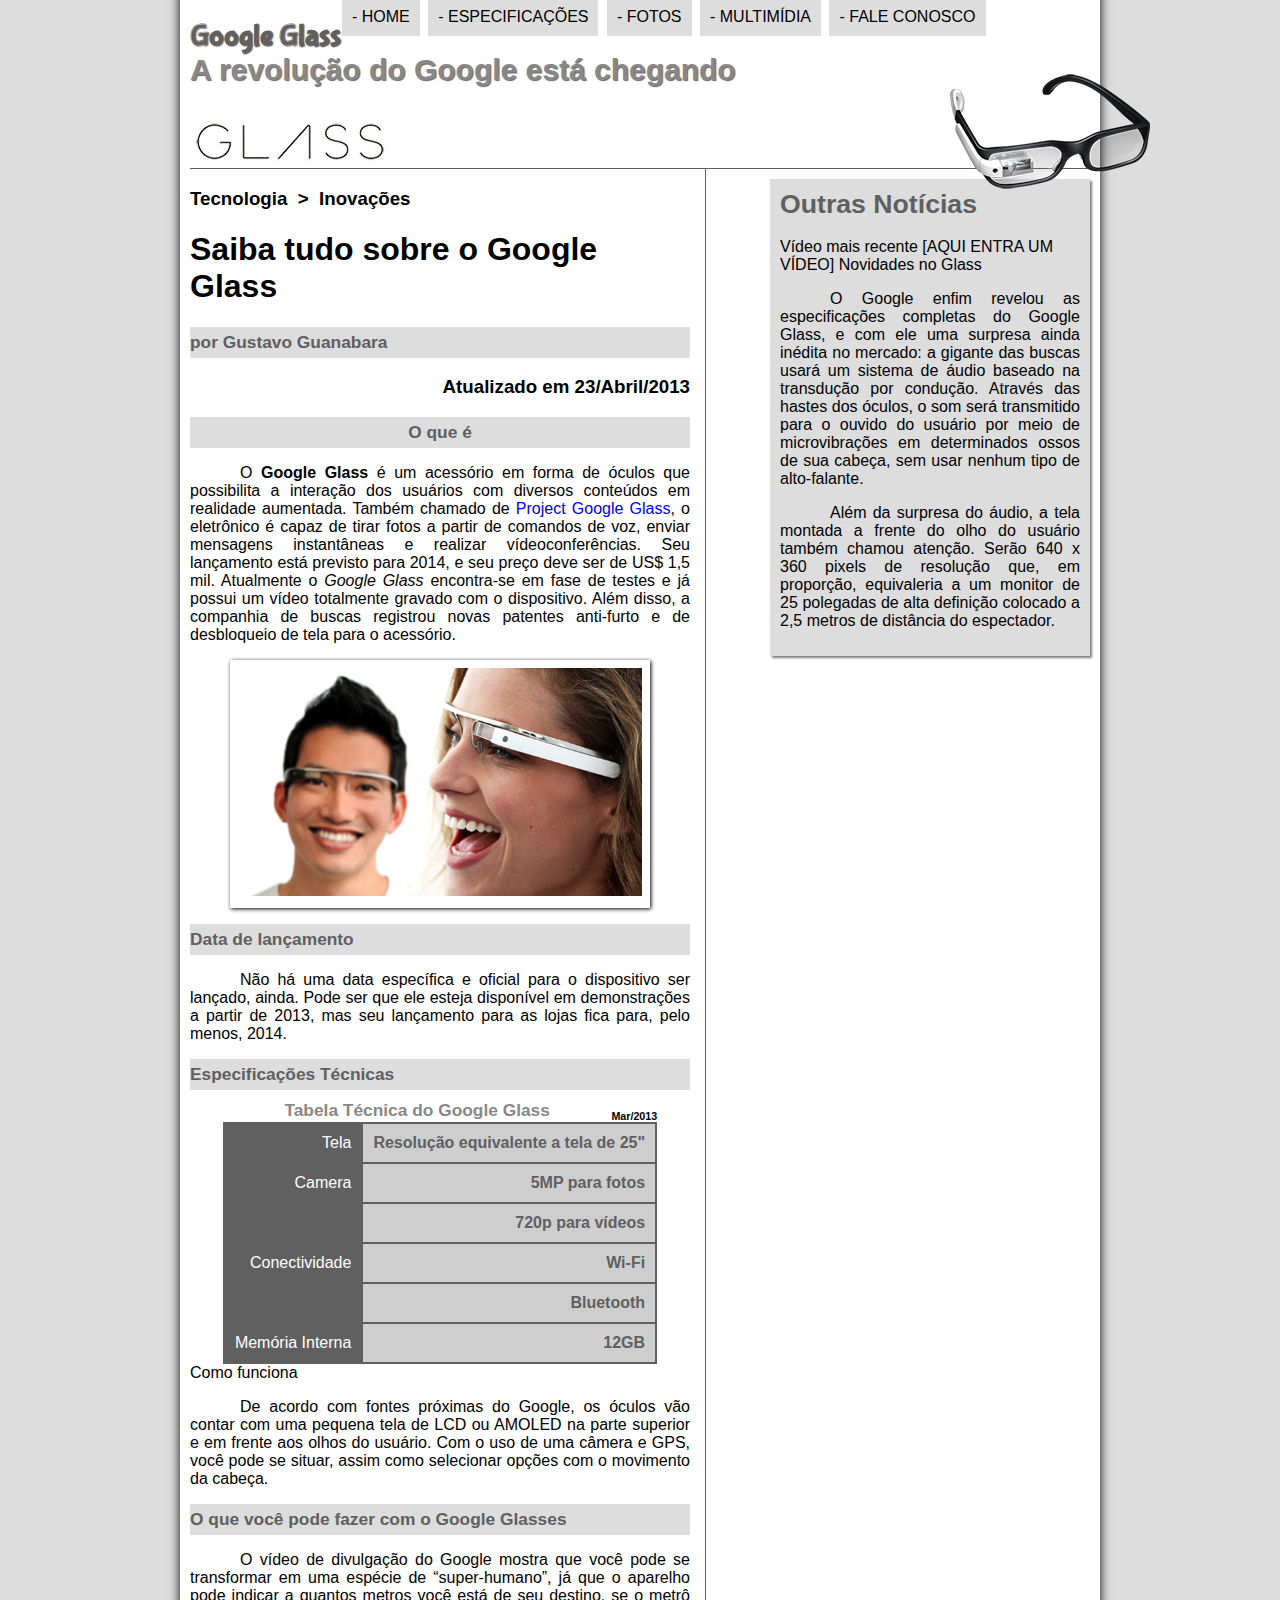
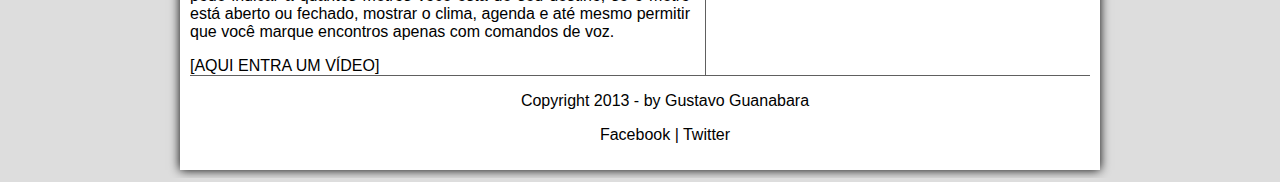
<file: projeto-glass-html5/index.html>
<!DOCTYPE html>
<html>
<html lang="pt-br">
<head>
    <meta charset="UTF-8">
    <title>Tudo sobre o Google Glass</title>
    <link rel="stylesheet" type="text/css" href="_css/estilo.css"/>
</head>
<script src="_javascript/funcoes.js"></script>
<body>
<div id="interface">
    
    <header id="cabecalho">
    <hgroup>
    <h1>Google Glass</h1>
    <h2>A revolução do Google está chegando</h2>
    </hgroup>   
<img id="icone" src="_imagens/glass-oculos-preto-peq.png"/>
<nav id="menu">
    <h1>Menu Principal</h1>
        <ul type="1" start="1">
            <li onmouseover="mudaFoto('_imagens/Home.png')" onmouseout="mudaFoto('_imagens/glass-oculos-preto-peq.png')"><a href="index.html" target="_self"> - Home</a></li> 
            <li onmouseover="mudaFoto('_imagens/especificacoes.png')" onmouseout="mudaFoto('_imagens/glass-oculos-preto-peq.png')"><a href="specs.html" target="_self"> - Especificações</a></li>
            <li onmouseover="mudaFoto('_imagens/fotos.png')" onmouseout="mudaFoto('_imagens/glass-oculos-preto-peq.png')"><a href="fotos.html" target="_self"> - Fotos</a></li>
            <li onmouseover="mudaFoto('_imagens/multimidia.png')" onmouseout="mudaFoto('_imagens/glass-oculos-preto-peq.png')"><a href="multimidia.html" target="_self"> - Multimídia</a></li>
            <li onmouseover="mudaFoto('_imagens/contato.png')" onmouseout="mudaFoto('_imagens/glass-oculos-preto-peq.png')"><a href="fale-conosco.html" target="_self"> - Fale conosco</a></li>
        </ul>
</nav>
</header>

<section id="corpo">
<article id="noticia-principal">
<header id="cabecalho-artigo">
<hgroup>
<h3>Tecnologia&nbsp; >&nbsp; Inovações</h3>
<h1>Saiba tudo sobre o Google Glass</h1>
<h2>por Gustavo Guanabara</h2>
<h3 class="direita">Atualizado em 23/Abril/2013</h3>
</hgroup>
</header>


<h2 style="text-align: center;">O que é</h2>
<p>O <b>Google Glass</b> é um acessório em forma de óculos que possibilita a interação dos usuários com diversos conteúdos em realidade aumentada. Também chamado de <a href="https://pt.wikipedia.org/wiki/Project_Glass" target="_blank">Project Google Glass</a>, o eletrônico é capaz de tirar fotos a partir de comandos de voz, enviar mensagens instantâneas e realizar vídeo&shy;con&shy;ferên&shy;cias. Seu lançamento está previsto para 2014, e seu preço deve ser de US$ 1,5 mil. Atualmente o <em>Google Glass</em> encontra-se em fase de testes e já possui um vídeo totalmente gravado com o dispositivo. Além disso, a companhia de buscas registrou novas patentes anti-furto e de desbloqueio de tela para o acessório.</p>

<figure class="foto-legenda">
<img src="_imagens/glass-quadro-homem-mulher.jpg"/>
    <figcaption>
        <h3>Google Glass</h3>
        <p>Uma nova maneira de ver o mundo!.</p>
    </figcaption>
</figure>

<h2>Data de lançamento</h2>
<p>Não há uma data específica e oficial para o dispositivo ser lançado, ainda. Pode ser que ele esteja disponível em demonstrações a partir de 2013, mas seu lançamento para as lojas fica para, pelo menos, 2014.</p>

<h2>Especificações Técnicas</h2>
<table id="tabelaspec">
<caption>Tabela Técnica do Google Glass <span>Mar/2013</span></caption>

<tr><td class="ce">Tela</td><td class="cd">Resolução equivalente a tela de 25"</td></tr>
<tr><td rowspan="2" class="ce">Camera</td><td class="cd">5MP para fotos</td></tr>
<tr><td class="cd">720p para vídeos</td></tr>
<tr><td rowspan="2" class="ce">Conectividade</td><td class="cd">Wi-Fi</td></tr>
<tr><td class="cd">Bluetooth</td></tr>
<tr><td class="ce">Memória Interna</td><td class="cd">12GB</td></tr>
</table>
Como funciona<br/>
<p>De acordo com fontes próximas do Google, os óculos vão contar com uma pequena tela de LCD ou AMOLED na parte superior e em frente aos olhos do usuário. Com o uso de uma câmera e GPS, você pode se situar, assim como selecionar opções com o movimento da cabeça.</p>

<h2>O que você pode fazer com o Google Glasses</h2>
<p>O vídeo de divulgação do Google mostra que você pode se transformar em uma espécie de “super-<wbr/>humano”, já que o aparelho pode indicar a quantos metros você está de seu destino, se o metrô está aberto ou fechado, mostrar o clima, agenda e até mesmo permitir que você marque encontros apenas com comandos de voz.</p>

[AQUI ENTRA UM VÍDEO]
</article>
</section>
<aside id="lateral">
<h1>Outras Notícias</h1>
Vídeo mais recente

[AQUI ENTRA UM VÍDEO]

Novidades no Glass<br/>
<p>O Google enfim revelou as especificações completas do Google Glass, e com ele uma surpresa ainda inédita no mercado: a gigante das buscas usará um sistema de áudio baseado na transdução por condução. Através das hastes dos óculos, o som será transmitido para o ouvido do usuário por meio de microvibrações em determinados ossos de sua cabeça, sem usar nenhum tipo de alto-falante.</p>

<p>Além da surpresa do áudio, a tela montada a frente do olho do usuário também chamou atenção. Serão 640 x 360 pixels de resolução que, em proporção, equivaleria a um monitor de 25 polegadas de alta definição colocado a 2,5 metros de distância do espectador.</p>
</aside>
<footer id="rodape">
<p>Copyright 2013 - by Gustavo Guanabara</p>
<p>Facebook | Twitter</p>
</footer>
</div>
</body>
</html>
</file>
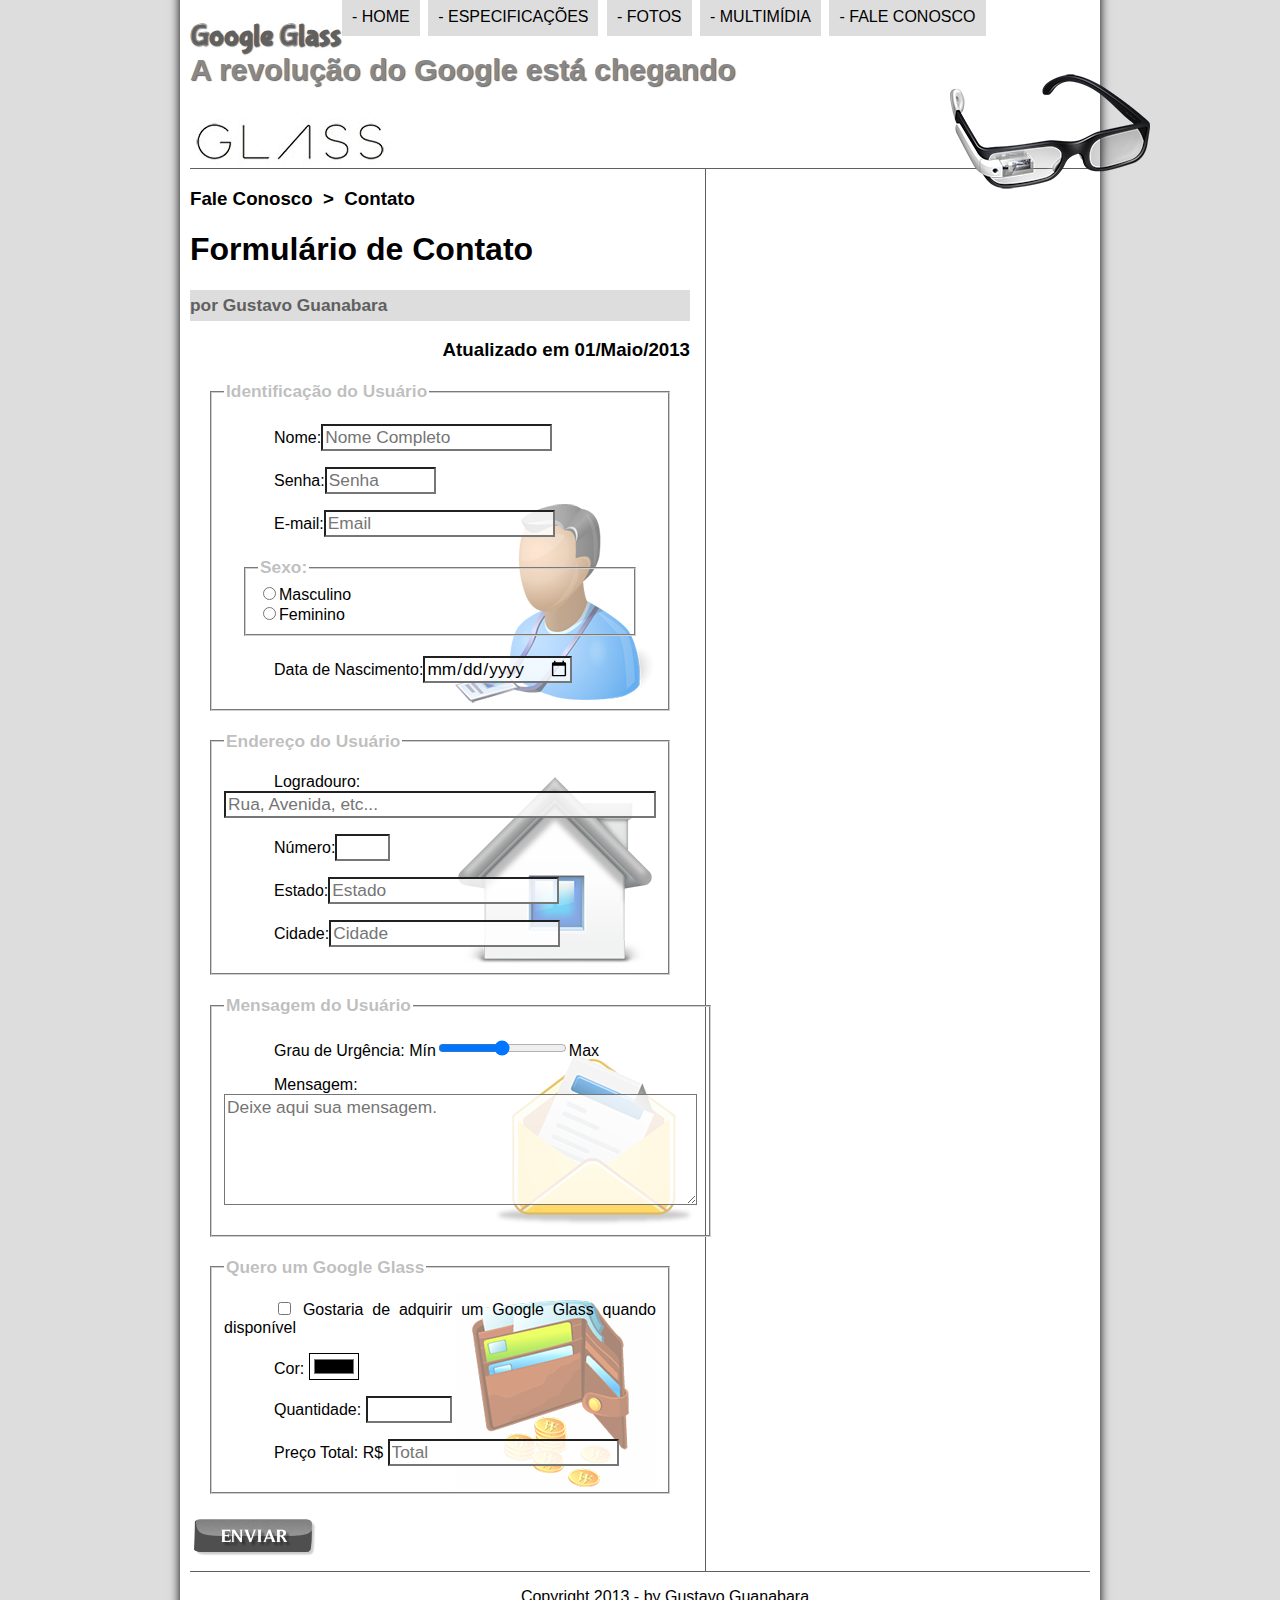
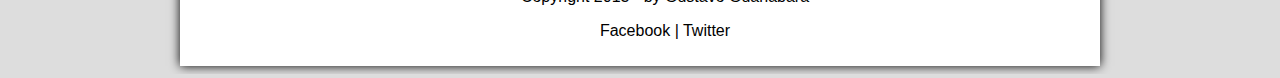
<file: projeto-glass-html5/fale-conosco.html>
<!DOCTYPE html>
<html>
<html lang="pt-br">
<head>
    <meta charset="UTF-8">
    <title>Tudo sobre o Google Glass</title>
    <link rel="stylesheet" type="text/css" href="_css/estilo.css"/>
    <link rel="stylesheet" type="text/css" href="_css/form.css"/>
    <script src="_javascript/funcoes.js"></script>
    <script>
        function calc_total() {
            var qtd = parseInt(document.getElementById('cQtde').value);
            tot = qtd * 1500;
            document.getElementById('cTot').value = tot;
        }
    </script>
</head>
<body>
<div id="interface">
    
    <header id="cabecalho">
    <hgroup>
    <h1>Google Glass</h1>
    <h2>A revolução do Google está chegando</h2>
    </hgroup>   
<img id="icone" src="_imagens/glass-oculos-preto-peq.png"/>
<nav id="menu">
    <h1>Menu Principal</h1>
        <ul type="1" start="1">
            <li onmouseover="mudaFoto('_imagens/Home.png')" onmouseout="mudaFoto('_imagens/contato.png')"><a href="index.html" target="_self"> - Home</a></li> 
            <li onmouseover="mudaFoto('_imagens/especificacoes.png')" onmouseout="mudaFoto('_imagens/contato.png')"><a href="specs.html" target="_self"> - Especificações</a></li>
            <li onmouseover="mudaFoto('_imagens/fotos.png')" onmouseout="mudaFoto('_imagens/contato.png')"><a href="fotos.html" target="_self"> - Fotos</a></li>
            <li onmouseover="mudaFoto('_imagens/multimidia.png')" onmouseout="mudaFoto('_imagens/contato.png')"><a href="multimidia.html" target="_self"> - Multimídia</a></li>
            <li onmouseover="mudaFoto('_imagens/contato.png')" onmouseout="mudaFoto('_imagens/contato.png')"><a href="fale-conosco.html" target="_self"> - Fale conosco</a></li>
        </ul>
</nav>
</header>

<section id="corpo">
<article id="noticia-principal">
<header id="cabecalho-artigo">
<hgroup>
<h3>Fale Conosco&nbsp; >&nbsp; Contato</h3>
<h1>Formulário de Contato</h1>
<h2>por Gustavo Guanabara</h2>
<h3 class="direita">Atualizado em 01/Maio/2013</h3>
</hgroup>
</header>

<form method="post" id="fContato" action="mailto:xxxxxx@gmail.com" oninput="calc_total();">
    
    <fieldset id="usuario"><legend>Identificação do Usuário</legend>
    <p><label for="cNome">Nome:</label><input type="text" name="tNome" id="cNome" size="20" maxlength="30" placeholder="Nome Completo"></p>
    <P><label for="cSenha">Senha:</label><input type="password" name="tSenha" id="cSenha" size="8" maxlength="8" placeholder="Senha"></P>
    <p><label for="cEmail">E-mail:</label><input type="email" name="tEmail" id="cEmail" size="20" maxlength="40" placeholder="Email"></p>
    <fieldset><legend>Sexo:</legend>
        <input type="radio" name="tSexo" id="cMasc"/><label for="cMasc">Masculino</label><br/>
        <input type="radio" name="tSexo" id="cFem"/><label for="cFem">Feminino</label></fieldset>
    <p>Data de Nascimento:<input type="date" name="tData" id="cData"></p></fieldset>

<fieldset id="endereco"><legend>Endereço do Usuário</legend>
    <p><label for="cLogradouro">Logradouro:</label><input type="text" name="tLogradouro" id="cLogradouro" size="40" maxlength="80" placeholder="Rua, Avenida, etc..."></p>
    <p><label for="cNumero">Número:</label><input type="number" name="tNumero" id="cNumero" min="1" max="4"></p>
    <p><label for="cEstado">Estado:</label><input type="text" name="tEstado" id="cEstado" size="20" maxlength="30" placeholder="Estado"></p>
    <p><label for="cCidade">Cidade:</label><input type="text" name="tCidade" id="cCidade" size="20" maxlength="30" placeholder="Cidade"></p></fieldset>

<fieldset id="mensagem"><legend>Mensagem do Usuário</legend>
    <p><label for="cUrg">Grau de Urgência:</label>
    Mín<input type="range" name="tUrg" id="cUrg" min="0" max="10"/>Max</p>
    <p><label for="cMsg">Mensagem:</label>
    <textarea name="tMsg" id="CMsg" cols="45" rows="5" placeholder="Deixe aqui sua mensagem."></textarea></p></fieldset>

<fieldset id="pedido"><legend>Quero um Google Glass</legend>
    <p><input type="checkbox" name="tPede" id="cPed">
    <label for="cPed">Gostaria de adquirir um Google Glass quando disponível</label></p>
    <P><label for="cCor">Cor:</label>
    <input type="color"></P>
    <P><label for="cQtde">Quantidade:</label>
    <input type="number" name="tNum" id="cNum" min="0" max="1000"></P>
    <p><label for="cTot">Preço Total: R$</label>
    <input type="text" name="tTot" id="cTot" placeholder="Total"></p></fieldset>

<input type="image" name="tEnviar" id="cEnviar" src="_imagens/botao-enviar.png"/>

</form>
</article>
</section>
<footer id="rodape">
    <p>Copyright 2013 - by Gustavo Guanabara</p>
    <p>Facebook | Twitter</p>
    </footer>
    </div>
    </body>
    </html>
</file>
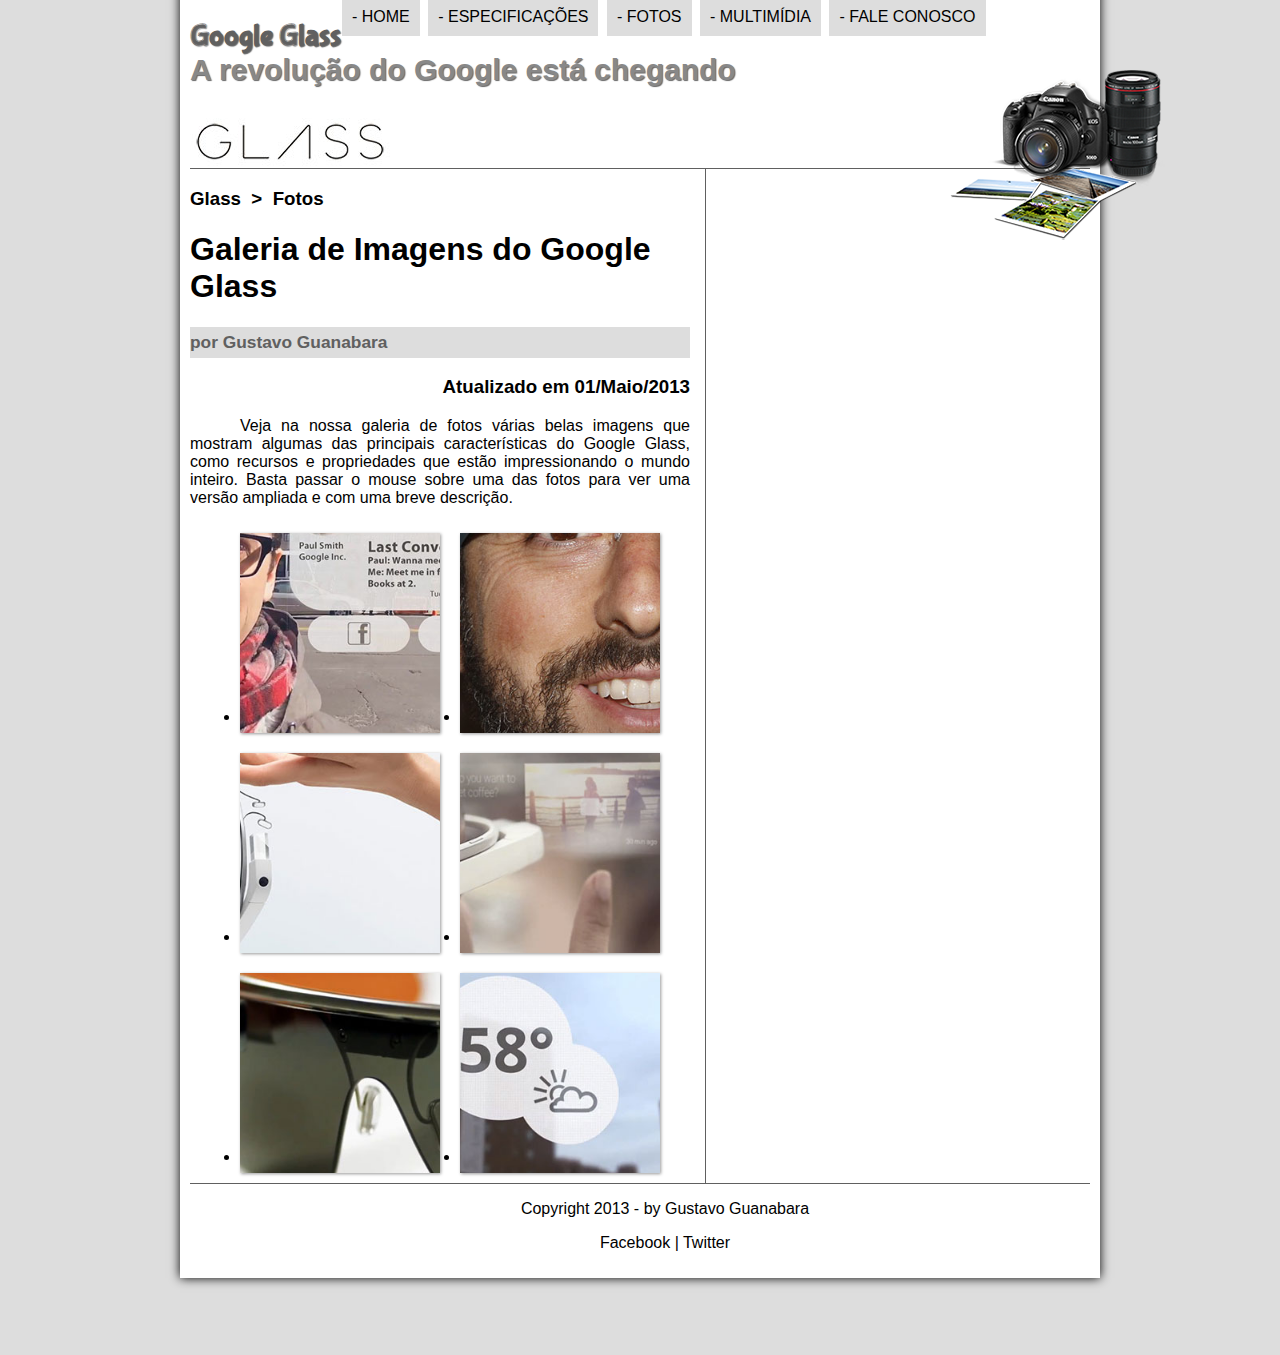
<file: projeto-glass-html5/fotos.html>
<!DOCTYPE html>
<html>
<html lang="pt-br">
<head>
    <meta charset="UTF-8">
    <title>Tudo sobre o Google Glass</title>
    <link rel="stylesheet" type="text/css" href="_css/estilo.css"/>
    <link rel="stylesheet" href="_css/fotos.css"/>
</head>
<script src="_javascript/funcoes.js"></script>
<body>
<div id="interface">
    
    <header id="cabecalho">
    <hgroup>
    <h1>Google Glass</h1>
    <h2>A revolução do Google está chegando</h2>
    </hgroup>   
<img id="icone" src="_imagens/fotos.png"/>
<nav id="menu">
    <h1>Menu Principal</h1>
        <ul type="1" start="1">
            <li onmouseover="mudaFoto('_imagens/Home.png')" onmouseout="mudaFoto('_imagens/fotos.png')"><a href="index.html" target="_self"> - Home</a></li> 
            <li onmouseover="mudaFoto('_imagens/especificacoes.png')" onmouseout="mudaFoto('_imagens/fotos.png')"><a href="specs.html" target="_self"> - Especificações</a></li>
            <li onmouseover="mudaFoto('_imagens/fotos.png')" onmouseout="mudaFoto('_imagens/fotos.png')"><a href="fotos.html" target="_self"> - Fotos</a></li>
            <li onmouseover="mudaFoto('_imagens/multimidia.png')" onmouseout="mudaFoto('_imagens/fotos.png')"><a href="multimidia.html" target="_self"> - Multimídia</a></li>
            <li onmouseover="mudaFoto('_imagens/contato.png')" onmouseout="mudaFoto('_imagens/fotos.png')"><a href="fale-conosco.html" target="_self"> - Fale conosco</a></li>
        </ul>
</nav>
</header>

<section id="corpo">
<article id="noticia-principal">
<header id="cabecalho-artigo">
<hgroup>
<h3>Glass&nbsp; >&nbsp; Fotos</h3>
<h1>Galeria de Imagens do Google Glass</h1>
<h2>por Gustavo Guanabara</h2>
<h3 class="direita">Atualizado em 01/Maio/2013</h3>
</hgroup>
</header>

<p>Veja na nossa galeria de fotos várias belas imagens que mostram algumas das principais características do Google Glass, como recursos e propriedades que estão impressionando o mundo inteiro. Basta passar o mouse sobre uma das fotos para ver uma versão ampliada e com uma breve descrição.</p>

<ul id="album-fotos"><li id="foto01"><span> Agenda e lembretes</span></li>
<li id="foto02"><span> Sergey Brin usando o Glass</span></li>
<li id="foto03"><span> Leve e compacto</span></li>
<li id="foto04"><span> Sensação de uma tela de 50"</span></li>
<li id="foto05"><span> Vários tipos de lente</span></li>
<li id="foto06"><span> Informações importantes</span></li></ul>

</article>
</section>
<footer id="rodape">
    <p>Copyright 2013 - by Gustavo Guanabara</p>
    <p>Facebook | Twitter</p>
    </footer>
    </div>
    </body>
    </html>
</file>
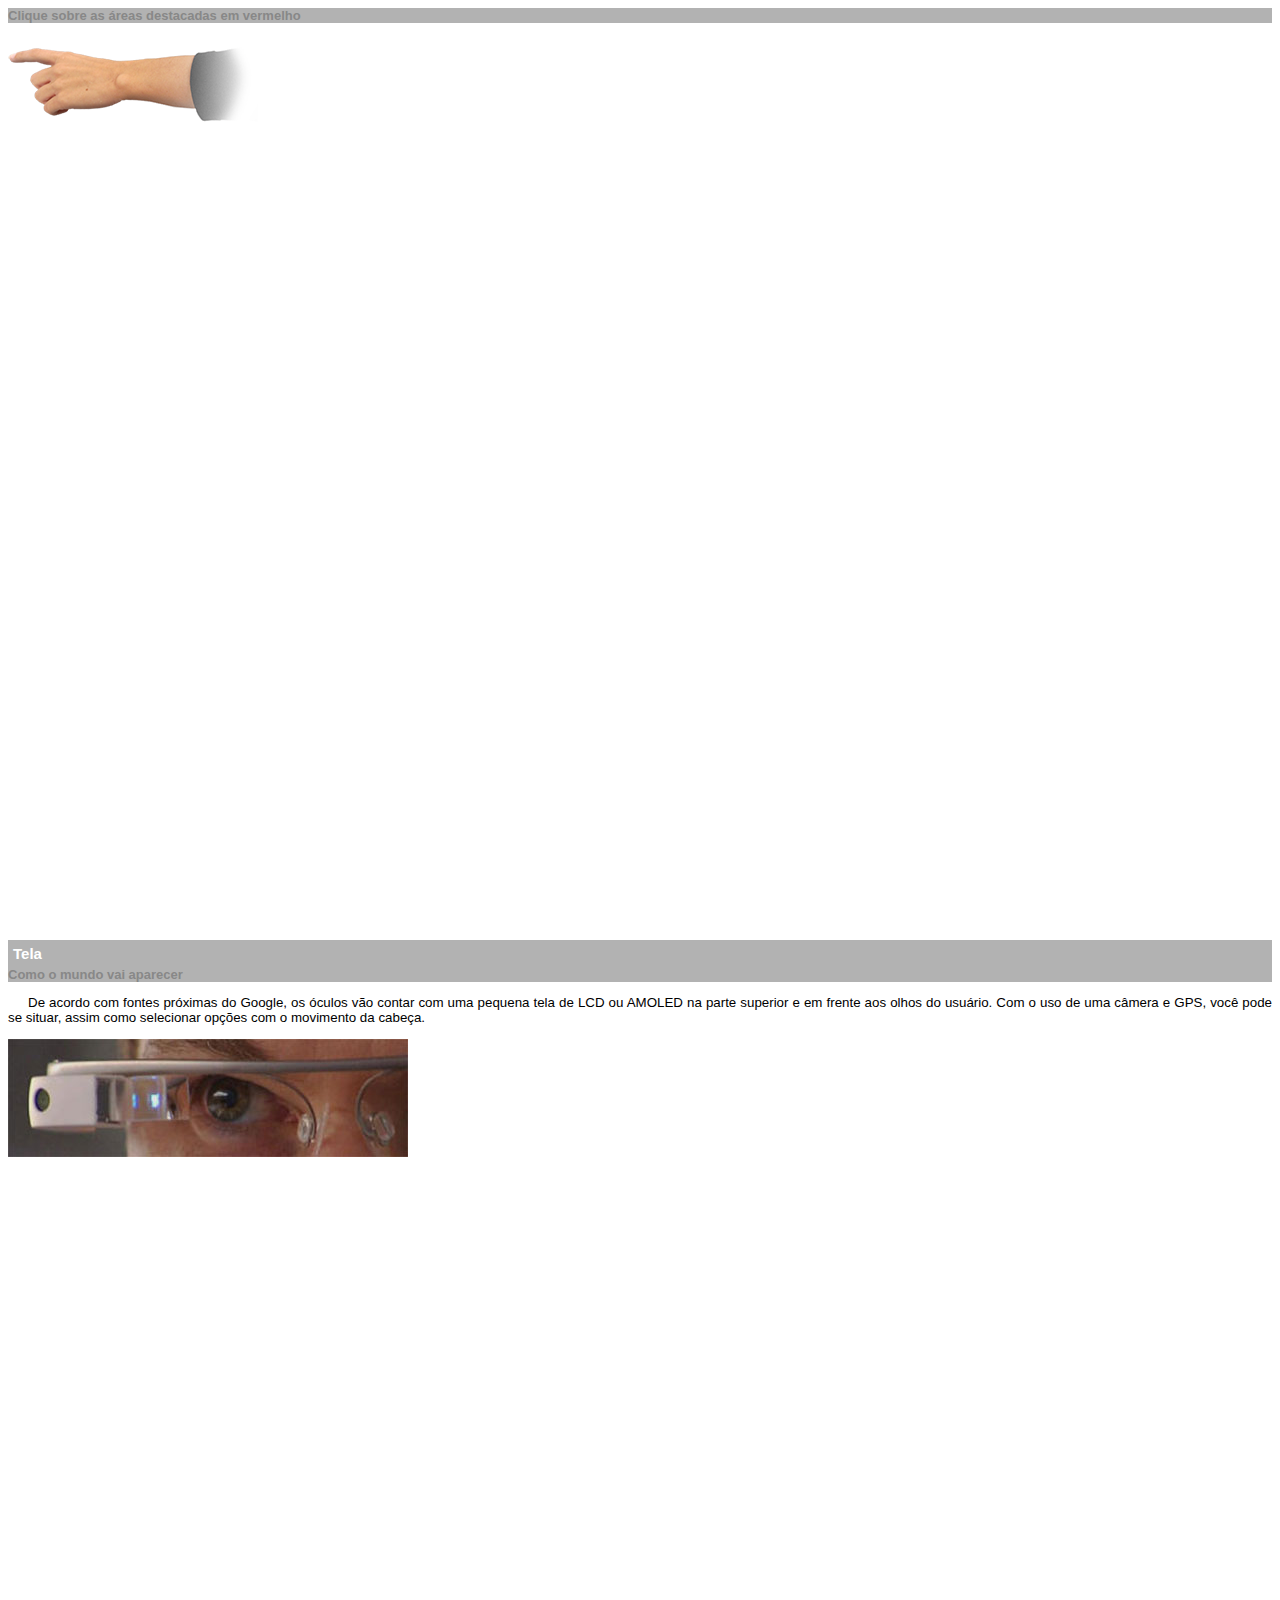
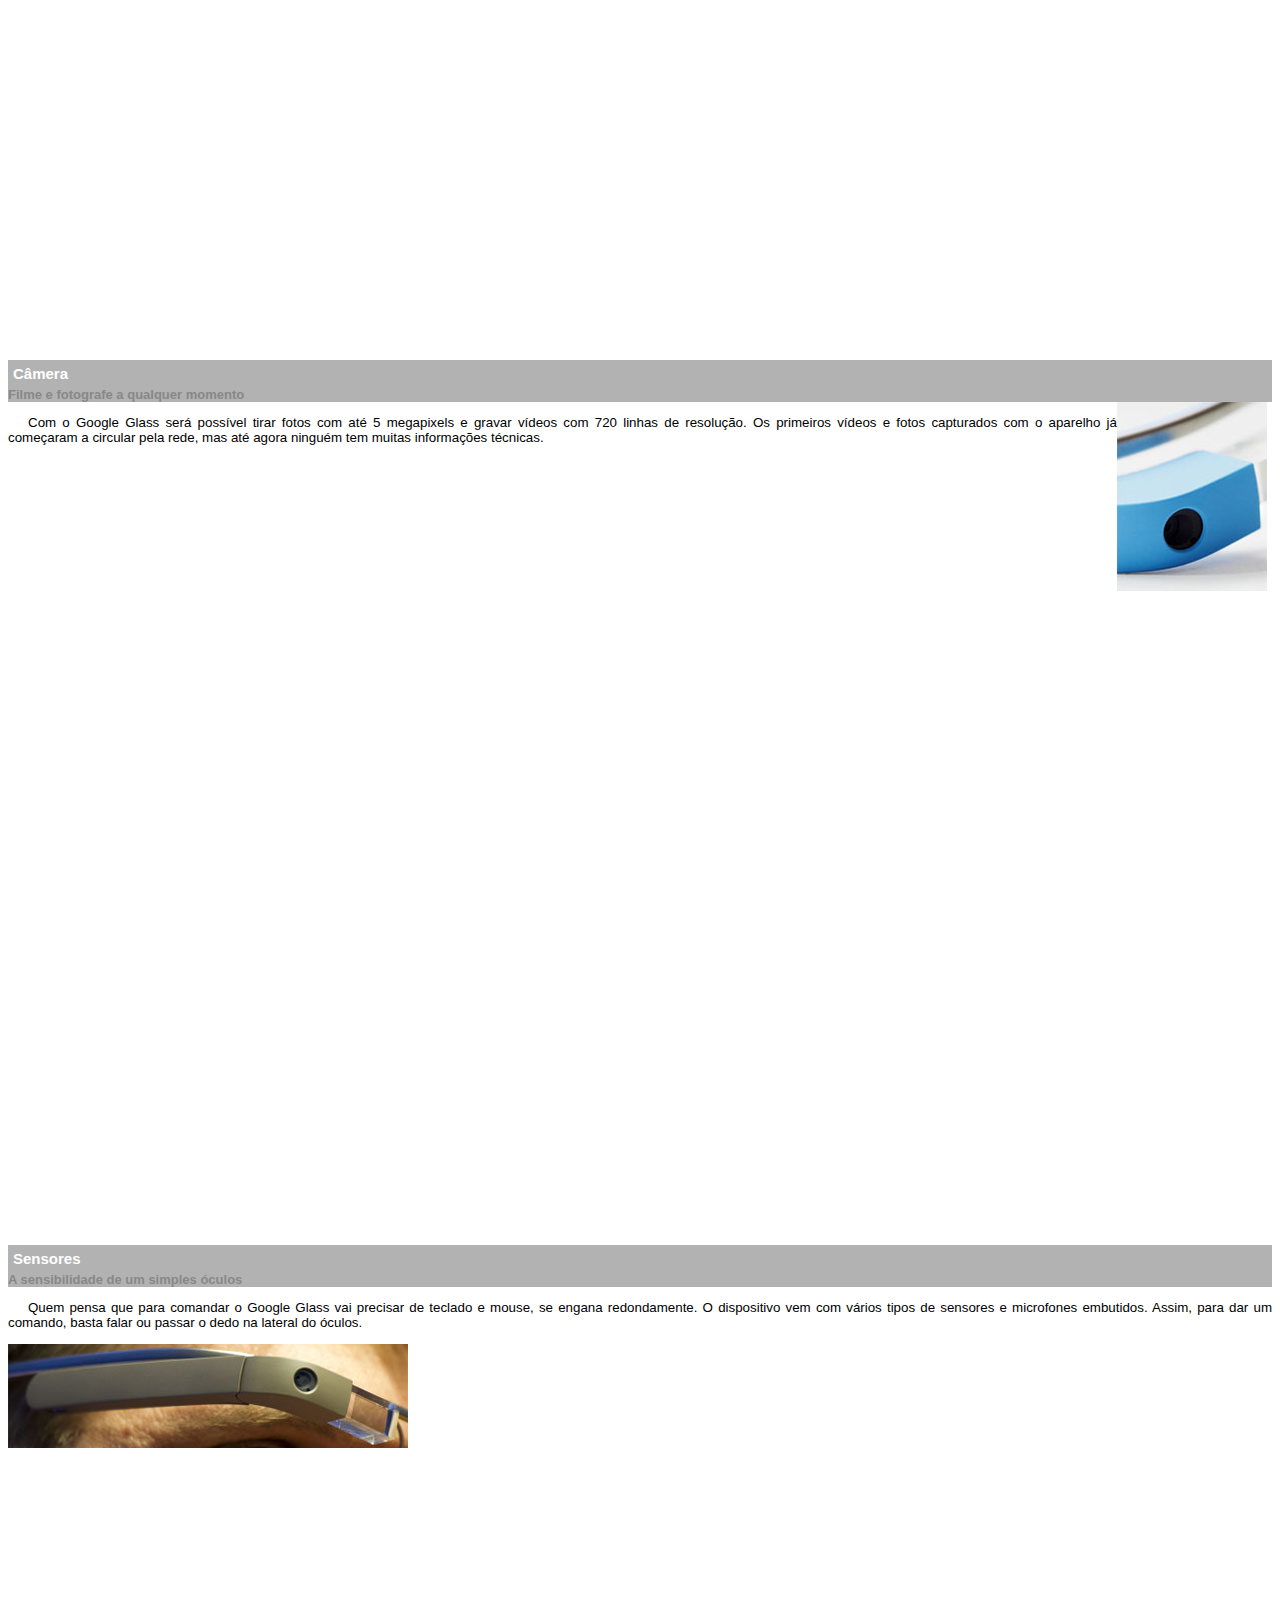
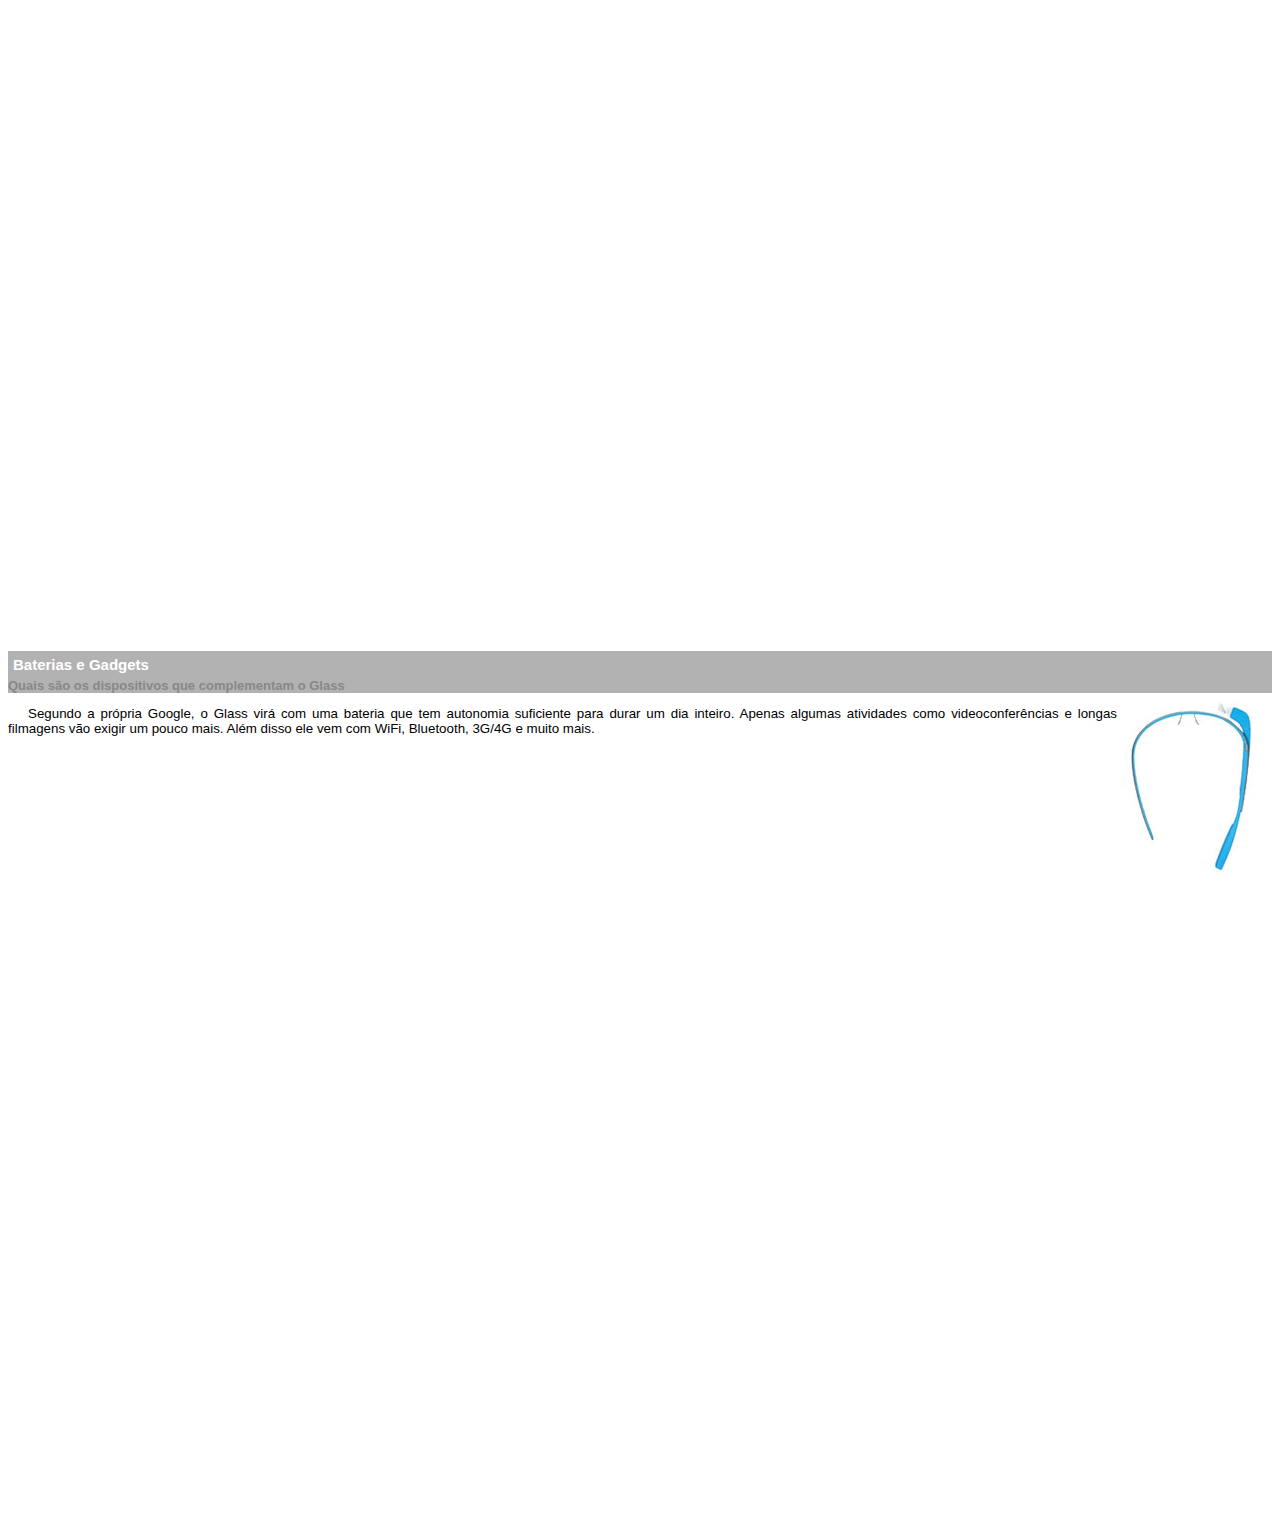
<file: projeto-glass-html5/google-glass.html>
<!DOCTYPE html>

<html>
<head>
    <meta charset="UTF-8">
    <title>Informações sobre Google Glass</title>
    <style>
        body {
            font-family: Arial, Helvetica, sans-serif;
            font-size: 10pt;
        }
        p {
            text-align: justify;
            text-indent: 20px;
        }

        article h1 {
            font-size: 15px;
            color: white;
            background-color: rgba(0, 0, 0, .3);
            padding: 5px;
            margin: 0px;
        }

        article h2 {
            font-size: 13px;
            color: #888888;
            background-color: rgba(0, 0, 0, .3);
            margin: 0px;
        }

        article {
            margin-bottom: 800px;
        }

        img.img-dir {
            display: block;
            float: right;
            margin-right: 5px;
        }
    </style>
</head>
<body>

<article id="topo">
    <header>
        <h2>Clique sobre as áreas destacadas em vermelho</h2></header>
<img src="_imagens/mao.png" alt="Mão apontando para esquerda."></article>

<article id="tela">
    <header>
    <h1>Tela</h1>
<h2>Como o mundo vai aparecer</h2>
    </header>
<p>De acordo com fontes próximas do Google, os óculos vão contar com uma pequena tela de LCD ou AMOLED na parte superior e em frente aos olhos do usuário. Com o uso de uma câmera e GPS, você pode se situar, assim como selecionar opções com o movimento da cabeça.</p>
<img src="_imagens/det-tela.jpg" alt="Tela"></article>

<article id="camera">
    <header>
       <h1>Câmera</h1>
<h2>Filme e fotografe a qualquer momento</h2>
    </header>
<img src="_imagens/det-camera.jpg" class="img-dir" alt="Camera">
<p>Com o Google Glass será possível tirar fotos com até 5 megapixels e gravar vídeos com 720 linhas de resolução. Os primeiros vídeos e fotos capturados com o aparelho já começaram a circular pela rede, mas até agora ninguém tem muitas informações técnicas.</p></article>

<article id="sensores">
    <header>
        <h1>Sensores</h1>
<h2>A sensibilidade de um simples óculos</h2>
    </header>
<p>Quem pensa que para comandar o Google Glass vai precisar de teclado e mouse, se engana redondamente. O dispositivo vem com vários tipos de sensores e microfones embutidos. Assim, para dar um comando, basta falar ou passar o dedo na lateral do óculos.</p>
<img src="_imagens/det-touch.jpg" alt="sensibilidade"></article>

<article id="bateria"> 
    <header>
        <h1>Baterias e Gadgets</h1>
<h2>Quais são os dispositivos que complementam o Glass</h2>
    </header>
<img src="_imagens/det-bateria.jpg" class="img-dir" alt="Bateria">
<p>Segundo a própria Google, o Glass virá com uma bateria que tem autonomia suficiente para durar um dia inteiro. Apenas algumas atividades como videoconferências e longas filmagens vão exigir um pouco mais. Além disso ele vem com WiFi, Bluetooth, 3G/4G e muito mais.</p></article>
</body>
</html>
</file>
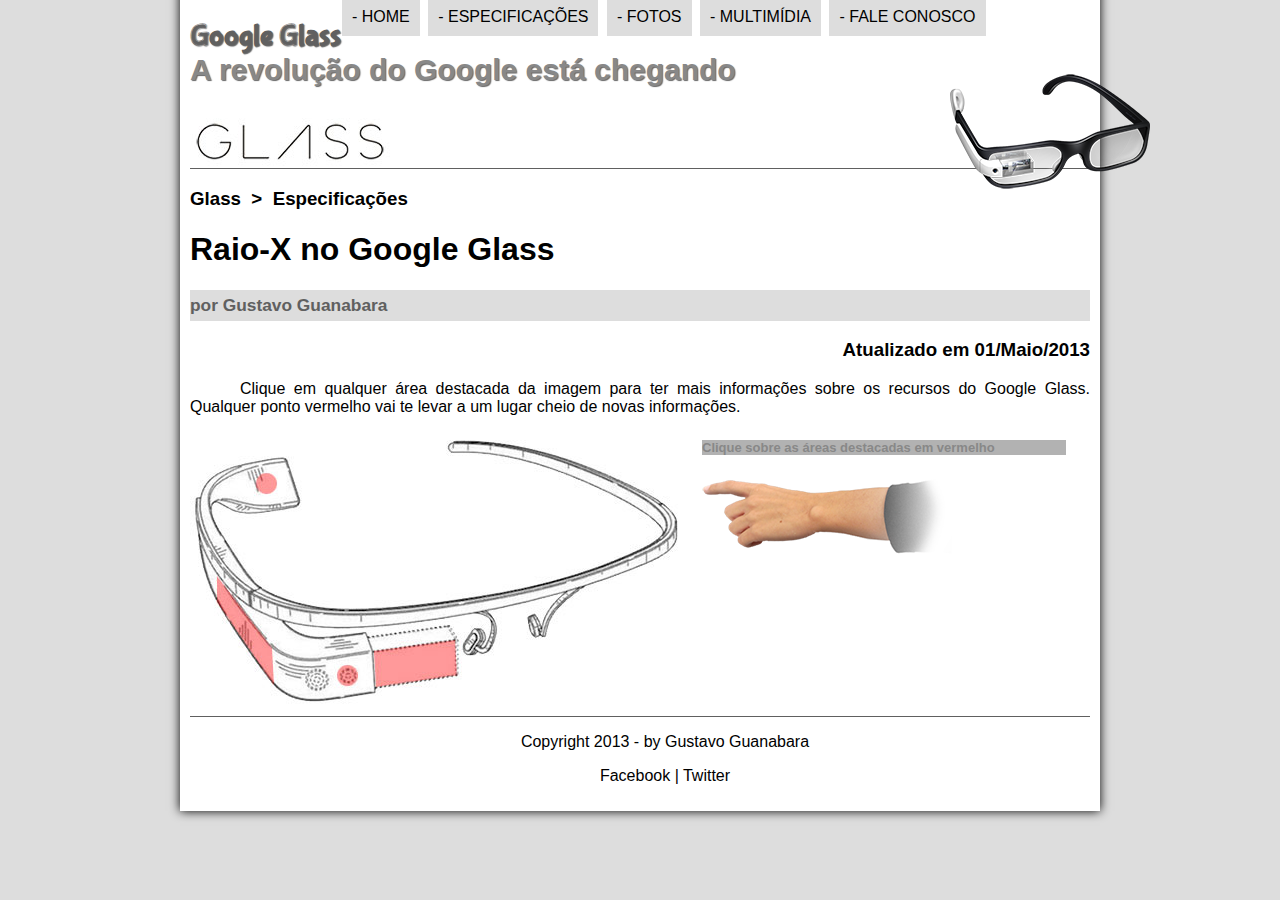
<file: projeto-glass-html5/specs.html>
<!DOCTYPE html>
<html>
<html lang="pt-br">
<head>
    <meta charset="UTF-8">
    <title>Tudo sobre o Google Glass</title>
    <link rel="stylesheet" type="text/css" href="_css/estilo.css"/>
    <link rel="stylesheet" href="_css/specs.css"/>
</head>
<script src="_javascript/funcoes.js"></script>
<body>
<div id="interface">
    
    <header id="cabecalho">
    <hgroup>
    <h1>Google Glass</h1>
    <h2>A revolução do Google está chegando</h2>
    </hgroup>   
<img id="icone" src="_imagens/glass-oculos-preto-peq.png"/>
<nav id="menu">
    <h1>Menu Principal</h1>
        <ul type="1" start="1">
            <li onmouseover="mudaFoto('_imagens/Home.png')" onmouseout="mudaFoto('_imagens/especificacoes.png')"><a href="index.html" target="_self"> - Home</a></li> 
            <li onmouseover="mudaFoto('_imagens/especificacoes.png')" onmouseout="mudaFoto('_imagens/especificacoes.png')"><a href="specs.html" target="_self"> - Especificações</a></li>
            <li onmouseover="mudaFoto('_imagens/fotos.png')" onmouseout="mudaFoto('_imagens/especificacoes.png')"><a href="fotos.html" target="_self"> - Fotos</a></li>
            <li onmouseover="mudaFoto('_imagens/multimidia.png')" onmouseout="mudaFoto('_imagens/especificacoes.png')"><a href="multimidia.html" target="_self"> - Multimídia</a></li>
            <li onmouseover="mudaFoto('_imagens/contato.png')" onmouseout="mudaFoto('_imagens/especificacoes.png')"><a href="fale-conosco.html" target="_self"> - Fale conosco</a></li>
        </ul>
</nav>
</header>

<section id="corpo-full">
        <article id="noticia-principal">
        <header id="cabecalho-artigo">
        <hgroup>
        <h3>Glass&nbsp; >&nbsp; Especificações</h3>
        <h1>Raio-X no Google Glass</h1>
        <h2>por Gustavo Guanabara</h2>
        <h3 class="direita">Atualizado em 01/Maio/2013</h3>
        </hgroup>
        </header>


<p>Clique em qualquer área destacada da imagem para ter mais informações sobre os recursos do Google Glass. Qualquer ponto vermelho vai te levar a um lugar cheio de novas informações.</p>
<section id="conteudo"></section>
<img src="_imagens/glass-esquema-marcado.jpg" usemap="#meuMapa">
<map name="meuMapa">
    <area shape="rect" coords="180,218,265,242" href="google-glass.html#tela" target="janela"/>
    <area shape="circle" coords="158,242,24,12" href="google-glass.html#camera" target="janela"/>
    <area shape="circle" coords="75,49,24,12" href="google-glass.html#bateria" target="janela"/>
    <area shape="poly" coords="29,144,81,215,81,244,22,166" href="google-glass.html#sensores" target="janela"/>
</map>
<iframe src="google-glass.html" name="janela" id="frame-spec" scrolling="no"></iframe>
</article>
</section>
<footer id="rodape">
    <p>Copyright 2013 - by Gustavo Guanabara</p>
    <p>Facebook | Twitter</p>
    </footer>
    </div>
    </body>
    </html>
</file>
<file: projeto-glass-html5/_css/estilo.css>
@charset'UTF-8';
@font-face {
    font-family: 'FontLogo';
    src: url("../_fonts/bubblegum-sans-regular.otf");
}

BODY
        p {
            text-align: justify;
            text-indent: 50px;
        }

        a {
            text-decoration: none;
        }
        
        a:hover {
            text-decoration: underline;
        }

        body {
            background-color:#dddddd;
            color:black;
            font-family: Arial, Helvetica, sans-serif;
        }

        div#interface {
            width: 900px;
            background-color: #ffffff;
            margin: -20px auto 0% auto;
            box-shadow: 0px 0px 10px black;
            padding: 10px 10px 10px 10px;
        }

        header#cabecalho img#icone {
            position: absolute;
            left: 950px ;
            top: 70px;
        }
        
        header#cabecalho {
            border-bottom: 1px #606060 solid;
            height: 150px;
            background: url("../_imagens/glass-logo-peq.jpg") no-repeat 0px 100px;
        }

        header#cabecalho h1 {
            font-family: 'FontLogo', Helvetica, sans-serif;
            font-size: 30px;
            color: #606060;
            text-shadow: 1px 1px 1px rgba(0,0,0,.6);
            padding: 0px;
            margin-bottom: 0px;
        }

        header#cabecalho h2 {
            font-family: Arial, Helvetica, sans-serif;
            font-size: 30px;
            color: #888888;
            text-shadow: 1px 1px 1px rgba(0,0,0,.6);
            padding: 0px;
            margin-top: 0px;
        }

        /*Formatação de imagens com legendas*/
        figure.foto-legenda {
            border: 8px solid white;
            box-shadow: 1px 1px 4px black;
            position: relative;
        }
        figure.foto-legenda img {
            width: 100%;
            height: 100%;
        }
        figure.foto-legenda figcaption {
            opacity: 0%;
            position: absolute;
            top: 0px;
            background-color: rgba(0,0,0,.4);
            color: white;
            width: 100%;
            height: 100%;
            padding: 10px;
            box-sizing: border-box;
            transition: opacity 1s;
        }

        figure.foto-legenda:hover figcaption {
            opacity: 1;
            cursor: pointer;
        }

        /*Menu*/

        nav#menu ul {
            display: block;
        }

        nav#menu  ul {
            list-style: none;
            text-transform: uppercase;
            position: absolute;
            top: -20px;
            left: 300px;
        }

        nav#menu li {
            display: inline-block;
            background-color: #dddddd;
            padding: 10px;
            margin: 2px;
            transition: background-color 1s;
        }

        nav#menu li:hover {
            background-color: #606060;
        }

        nav#menu h1 {
            display: none;
        }

        nav#menu a {
            color: black;
            text-decoration: none;
        }

        nav#menu a:hover {
            color: #ffffff;
            text-decoration: underline;
        }

        section#corpo {
            display: block;
            width: 500px;
            float: left;
            border-right: 1px solid #606060;
            padding-right: 15px;
        }

        article#noticia-principal h2 {
            font-size: 13pt;
            color: #606060;
            background-color: #dddddd;
            padding: 5px 0px 5px 0px;
            margin: 10px 0px 10px 0px;
        }

        article#cabecalho-artigo h1 {
            font-family: Arial, Helvetica, sans-serif;
            font-size: 20pt;
            color: #606060;
            margin-bottom: 0px;
            margin-top: 0px;
        }

        .direita {
            text-align: right;
        }

        article#cabecalho-artigo h2 {
            font-size: 13pt;
            color: #cecece;
            background-color: #ffffff;
            margin-bottom: 0px;            
        }

        article#cabecalho-artigo h3 {
            font-size: 12px;
            color: #606060;
        }

        table#tabelaspec {
            border: 1px solid #606060;
            border-spacing: 0px;
            margin-left: auto;
            margin-right: auto;
        }

        table#tabelaspec td {
            border: 1px solid #606060;
            padding: 10px;
            text-align: right;
        }

        table#tabelaspec td.ce {
            color: #ffffff;
            background-color: #606060;
            vertical-align: top;
        }

        table#tabelaspec td.cd {
            color: #606060;
            background-color: #cecece;
            font-weight: bold;
        }

        table#tabelaspec caption {
            color: #888888;
            font-size: 13pt;
            font-weight: bolder;
        }

        table#tabelaspec caption span {
            display: block;
            float: right;
            color: #000000;
            font-size: 8pt;
            margin-top: 10px;

        }

        aside#lateral {
            display: block;
            width: 300px;
            float: right;
            background-color: #dddddd;
            padding: 10px;
            margin-top: 10px;
            box-shadow: 2px 2px 2px rgba(0,0,0,.5);
        }

        aside#lateral h1 {
            font-family: Arial, Helvetica, sans-serif;
            font-size: 20pt;
            color: #606060;
            margin-top: 0px;
        }

        aside#lateral h2 {
            background-color: #606060;
            font-size: 13pt;
            color: #ffffff;
            padding: 5px;            
        }

        footer#rodape {
            clear: both;
            border-top: 1px solid #606060;
        }

        footer#rodape p {
            text-align: center;
        }
</file>
<file: projeto-glass-html5/_css/form.css>
@charset "UTF-8"

form {
    width: 500px;
    margin: auto;
}

input, textarea {
    font-family: sans-serif;
    font-weight: normal;
    font-size: 13pt;
    background-color: rgba(255, 255, 255, .8);
}

input:hover, textarea:hover {
    background-color: #dddddd;
}

legend {
    color: #88888888;
    font-weight: bold;
    font-size: 13pt;
    font-family: sans-serif;
}

fieldset {
    border-color: #cecece;
    margin: 20px;
}

fieldset#sexo {
    width: 150px;
}

fieldset#usuario {
    background: url(../_imagens/icone-contato.png)no-repeat 95% 95%;
}

fieldset#endereco {
    background: url(../_imagens/icone-endereco.png)no-repeat 95% 95%;
}

fieldset#mensagem {
    background: url(../_imagens/icone-mensagem.png)no-repeat 95% 95%;
}

fieldset#pedido {
    background: url(../_imagens/icone-pagamento.png)no-repeat 95% 95%;
}
</file>
<file: projeto-glass-html5/_css/fotos.css>
@charset "UTF-8"

ul#album-fotos {
    width: 700px;
    margin: 0 auto;
    padding: 50px;
    overflow: hidden;
    list-style: none;
}

ul#album-fotos li {
    float: left;
    width: 200px;
    height: 200px;
    margin: 10px;
    border: 5 px solid white;
    background-color: white;
    box-shadow:  1px 1px 3px rgba(0, 0, 0, .4);
    -webkit-transition: all 0.5s ease-in;
}

ul#album-fotos li span {
    opacity: 0;
    color: #ffffff;
    text-shadow: 1px 1px 1px #000000;
    background-color: rgba(0, 0, 0, .3);
    font-size: 9pt;
    line-height: 370px;
    padding: 5px;
}

ul#album-fotos li:hover span {
    opacity: 1;
}

ul#album-fotos li:hover {
    -webkit-transform: scale(1.5);
}

ul#album-fotos li#foto01 {
    background: url('../_imagens/galeria-01.jpg') no-repeat;
    background-position: 50% 50%;
    background-size: 400px 400px;
    background-color: #ffffff;
}

ul#album-fotos li#foto01:hover {
    background-position: 0px 0px;
    background-size: 200px 200px;
}

ul#album-fotos li#foto02 {
    background: url('../_imagens/galeria-02.jpg') no-repeat;
    background-position: 50% 50%;
    background-size: 400px 400px;
    background-color: #ffffff;
}

ul#album-fotos li#foto02:hover {
    background-position: 0px 0px;
    background-size: 200px 200px;
}

ul#album-fotos li#foto03 {
    background: url('../_imagens/galeria-03.jpg') no-repeat;
    background-position: 50% 50%;
    background-size: 400px 400px;
    background-color: #ffffff;
}

ul#album-fotos li#foto03:hover {
    background-position: 0px 0px;
    background-size: 200px 200px;
}

ul#album-fotos li#foto04 {
    background: url('../_imagens/galeria-04.jpg') no-repeat;
    background-position: 50% 50%;
    background-size: 400px 400px;
    background-color: #ffffff;
}

ul#album-fotos li#foto04:hover {
    background-position: 0px 0px;
    background-size: 200px 200px;
}

ul#album-fotos li#foto05 {
    background: url('../_imagens/galeria-05.jpg') no-repeat;
    background-position: 50% 50%;
    background-size: 400px 400px;
    background-color: #ffffff;
}

ul#album-fotos li#foto05:hover {
    background-position: 0px 0px;
    background-size: 200px 200px;
}

ul#album-fotos li#foto06 {
    background: url('../_imagens/galeria-06.jpg') no-repeat;
    background-position: 50% 50%;
    background-size: 400px 400px;
    background-color: #ffffff;
}

ul#album-fotos li#foto06:hover {
    background-position: 0px 0px;
    background-size: 200px 200px;
}
</file>
<file: projeto-glass-html5/_css/specs.css>
@charset "UTF-8";

section#conteudo {
    width: 1000px;
    margin: auto;
}

iframe#frame-spec {
    width: 380px;
    height: 280px;
    border: none;
    overflow: hidden;
}

iframe#frame-spec::-webkit-scrollbar {
    display: none;
}
</file>
